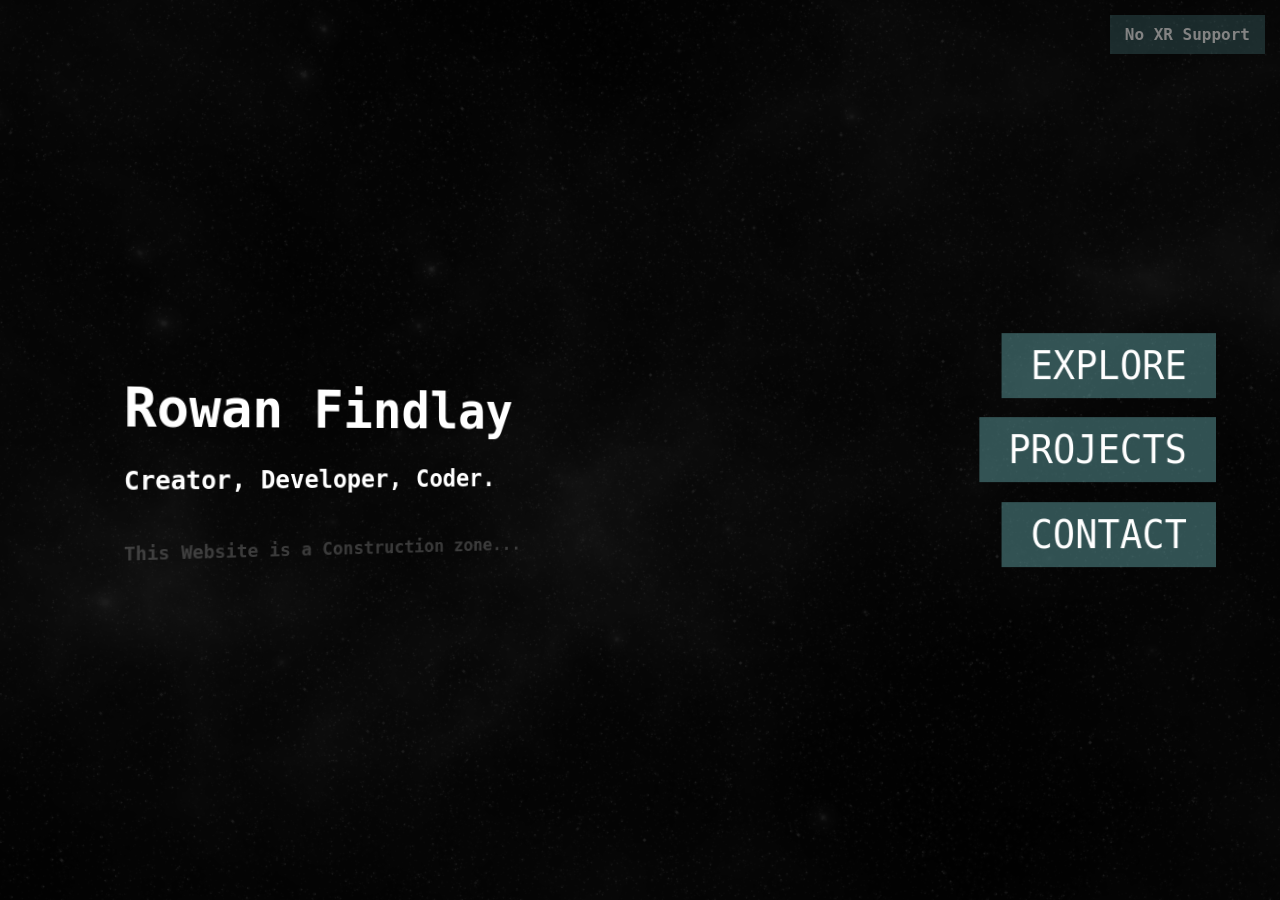
<file: index.html>
<!doctype html>
<html>
<head>
    <meta name='viewport' content='width=device-width, initial-scale=1, maximum-scale=1, minimum-scale=1, user-scalable=no, viewport-fit=cover' />
    <meta charset='utf-8'>
    <link rel="stylesheet" type="text/css" href="styles.css">
    <link rel="manifest" href="manifest.json">
    <style></style>
    <title>Rowan Findlay | Void Gallery</title>
    <meta name="description" content="Rowan Findlay: creator, developer, coder. Explore the Void Gallery.">
    <link rel="icon" type="image/png" href="logo.png">
    <script src="vendor/jquery-3.5.1.min.js"></script>
    <script src="vendor/vue-2.7.16.min.js"></script>
    <script src="playcanvas-stable.min.js"></script>
    <script src="__settings__.js"></script>
</head>
<body>
    <script src="__modules__.js"></script>
    <script src="__start__.js"></script>
    <script src="__loading__.js"></script>
</body>
</html>
</file>
<file: styles.css>
html {
    height: 100%;
    width: 100%;
    background-color: #1d292c;
}
body {
    margin: 0;
    max-height: 100%;
    height: 100%;
    overflow: hidden;
    background-color: #1d292c;
    font-family: Helvetica, arial, sans-serif;
    position: relative;
    width: 100%;

    -webkit-tap-highlight-color: transparent;
}

#application-canvas {
    display: block;
    position: absolute;
    top: 0;
    left: 0;
    right: 0;
    bottom: 0;
}
#application-canvas.fill-mode-NONE {
    margin: auto;
}
#application-canvas.fill-mode-KEEP_ASPECT {
    width: 100%;
    height: auto;
    margin: 0;
}
#application-canvas.fill-mode-FILL_WINDOW {
    width: 100%;
    height: 100%;
    margin: 0;
}

canvas:focus {
    outline: none;
}
</file>
